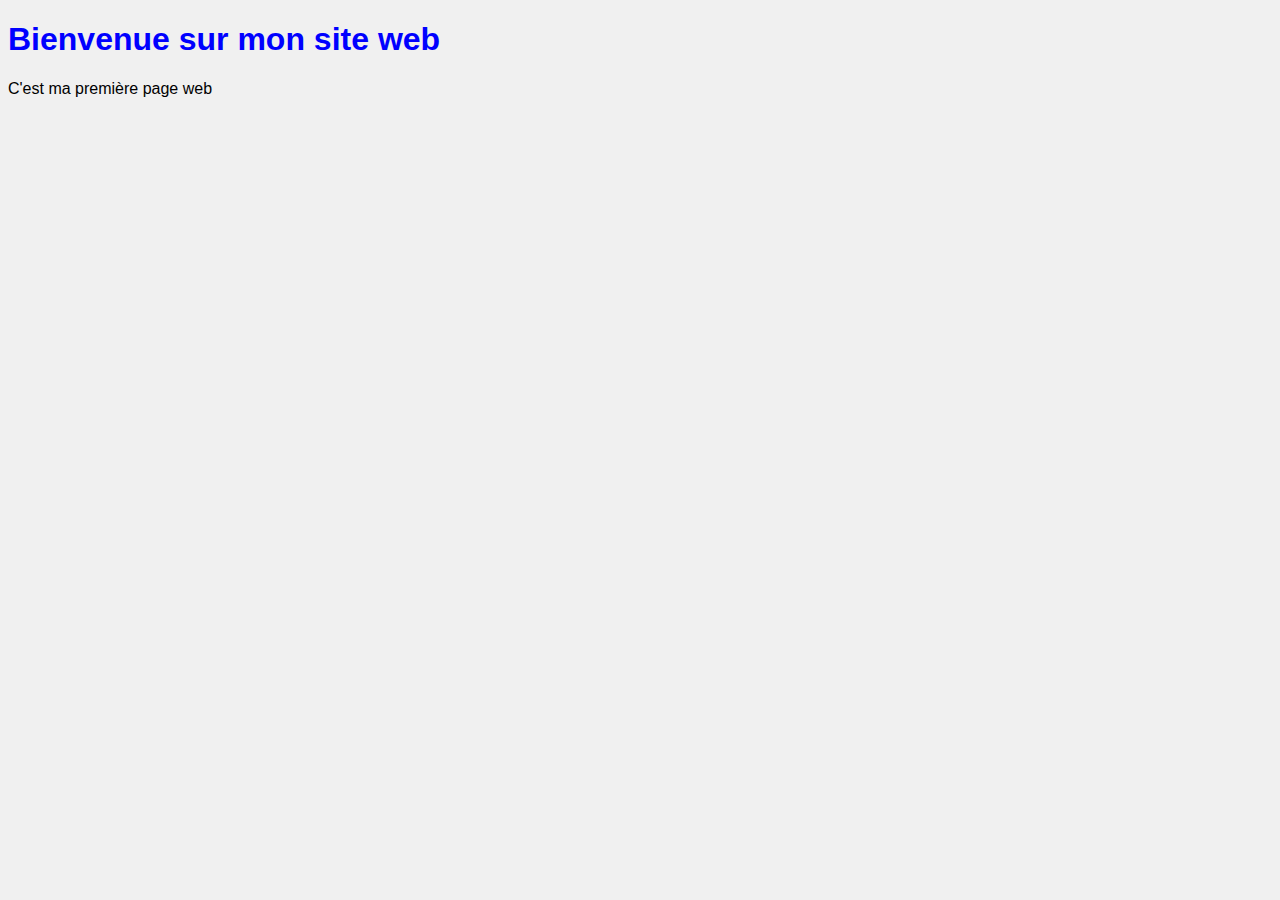
<file: _site/index.html>
<!DOCTYPE html>
<html lang="en">
<head>
    <meta charset="UTF-8">
    <meta name="viewport" content="width=device-width, initial-scale=1.0">
    <title>Mon Site Web</title>
    <link rel="stylesheet" href="styles.css">
</head>
<body>
    <h1>Bienvenue sur mon site web</h1>
    <p>C'est ma première page web</p>
</body>
</html>
</file>
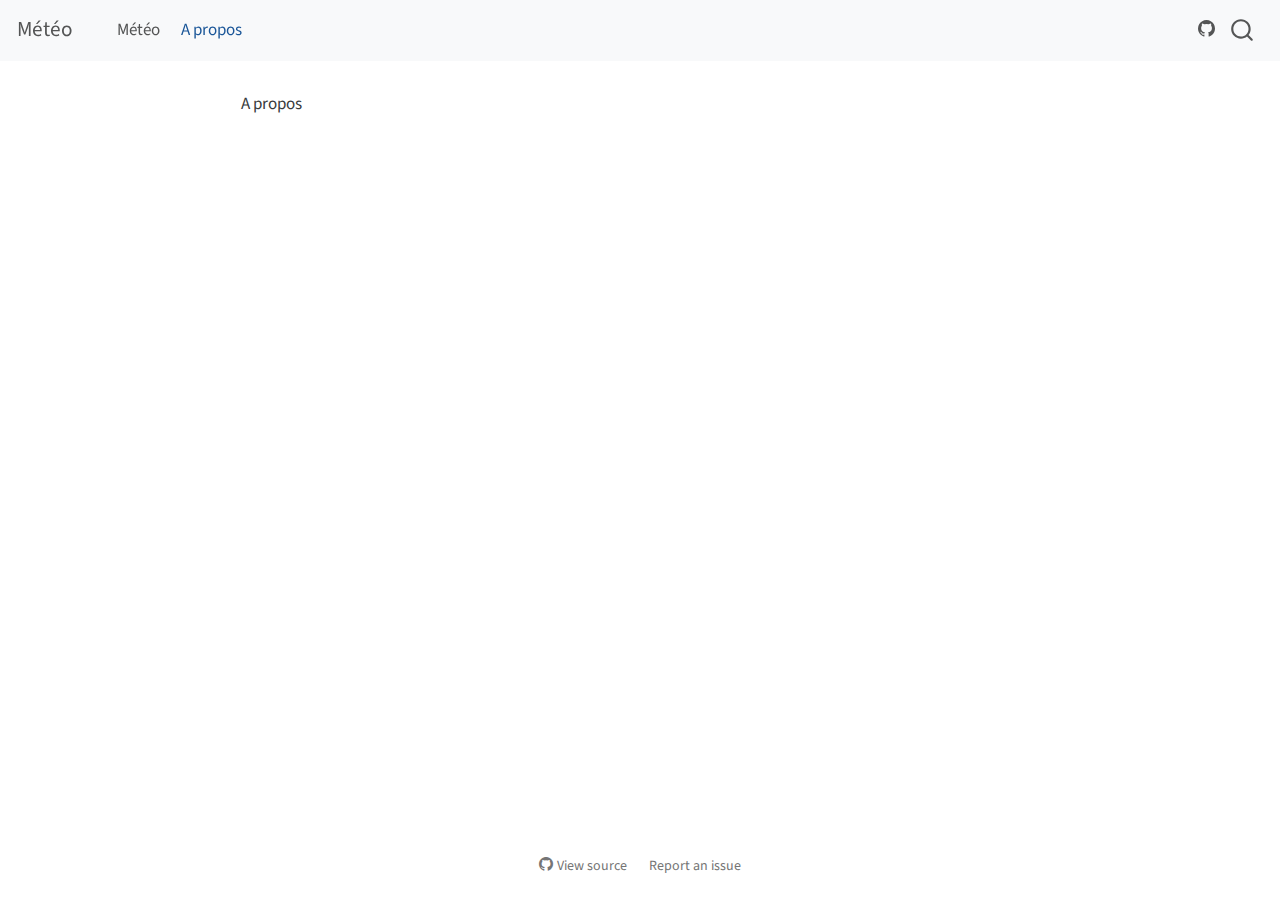
<file: docs/about.html>
<!DOCTYPE html>
<html xmlns="http://www.w3.org/1999/xhtml" lang="en" xml:lang="en"><head>

<meta charset="utf-8">
<meta name="generator" content="quarto-1.3.450">

<meta name="viewport" content="width=device-width, initial-scale=1.0, user-scalable=yes">


<title>Météo – about</title>
<style>
code{white-space: pre-wrap;}
span.smallcaps{font-variant: small-caps;}
div.columns{display: flex; gap: min(4vw, 1.5em);}
div.column{flex: auto; overflow-x: auto;}
div.hanging-indent{margin-left: 1.5em; text-indent: -1.5em;}
ul.task-list{list-style: none;}
ul.task-list li input[type="checkbox"] {
  width: 0.8em;
  margin: 0 0.8em 0.2em -1em; /* quarto-specific, see https://github.com/quarto-dev/quarto-cli/issues/4556 */ 
  vertical-align: middle;
}
</style>


<script src="site_libs/quarto-nav/quarto-nav.js"></script>
<script src="site_libs/quarto-nav/headroom.min.js"></script>
<script src="site_libs/clipboard/clipboard.min.js"></script>
<script src="site_libs/quarto-search/autocomplete.umd.js"></script>
<script src="site_libs/quarto-search/fuse.min.js"></script>
<script src="site_libs/quarto-search/quarto-search.js"></script>
<meta name="quarto:offset" content="./">
<script src="site_libs/quarto-html/quarto.js"></script>
<script src="site_libs/quarto-html/popper.min.js"></script>
<script src="site_libs/quarto-html/tippy.umd.min.js"></script>
<script src="site_libs/quarto-html/anchor.min.js"></script>
<link href="site_libs/quarto-html/tippy.css" rel="stylesheet">
<link href="site_libs/quarto-html/quarto-syntax-highlighting.css" rel="stylesheet" id="quarto-text-highlighting-styles">
<script src="site_libs/bootstrap/bootstrap.min.js"></script>
<link href="site_libs/bootstrap/bootstrap-icons.css" rel="stylesheet">
<link href="site_libs/bootstrap/bootstrap.min.css" rel="stylesheet" id="quarto-bootstrap" data-mode="light">
<script id="quarto-search-options" type="application/json">{
  "location": "navbar",
  "copy-button": false,
  "collapse-after": 3,
  "panel-placement": "end",
  "type": "overlay",
  "limit": 20,
  "language": {
    "search-no-results-text": "No results",
    "search-matching-documents-text": "matching documents",
    "search-copy-link-title": "Copy link to search",
    "search-hide-matches-text": "Hide additional matches",
    "search-more-match-text": "more match in this document",
    "search-more-matches-text": "more matches in this document",
    "search-clear-button-title": "Clear",
    "search-detached-cancel-button-title": "Cancel",
    "search-submit-button-title": "Submit",
    "search-label": "Search"
  }
}</script>


<link rel="stylesheet" href="styles.css">
</head>

<body class="nav-fixed fullcontent">

<div id="quarto-search-results"></div>
  <header id="quarto-header" class="headroom fixed-top">
    <nav class="navbar navbar-expand-lg navbar-dark ">
      <div class="navbar-container container-fluid">
      <div class="navbar-brand-container">
    <a class="navbar-brand" href="./index.html">
    <span class="navbar-title">Météo</span>
    </a>
  </div>
            <div id="quarto-search" class="" title="Search"></div>
          <button class="navbar-toggler" type="button" data-bs-toggle="collapse" data-bs-target="#navbarCollapse" aria-controls="navbarCollapse" aria-expanded="false" aria-label="Toggle navigation" onclick="if (window.quartoToggleHeadroom) { window.quartoToggleHeadroom(); }">
  <span class="navbar-toggler-icon"></span>
</button>
          <div class="collapse navbar-collapse" id="navbarCollapse">
            <ul class="navbar-nav navbar-nav-scroll me-auto">
  <li class="nav-item">
    <a class="nav-link" href="./index.html" rel="" target="">
 <span class="menu-text">Météo</span></a>
  </li>  
  <li class="nav-item">
    <a class="nav-link active" href="./about.html" rel="" target="" aria-current="page">
 <span class="menu-text">A propos</span></a>
  </li>  
</ul>
            <div class="quarto-navbar-tools ms-auto">
    <a href="https://github.com/MaxenceLamure/PersonalProject" rel="" title="GitHub" class="quarto-navigation-tool px-1" aria-label="GitHub"><i class="bi bi-github"></i></a>
</div>
          </div> <!-- /navcollapse -->
      </div> <!-- /container-fluid -->
    </nav>
</header>
<!-- content -->
<div id="quarto-content" class="quarto-container page-columns page-rows-contents page-layout-article page-navbar">
<!-- sidebar -->
<!-- margin-sidebar -->
    
<!-- main -->
<main class="content" id="quarto-document-content">



<p>A propos</p>



</main> <!-- /main -->
<script id="quarto-html-after-body" type="application/javascript">
window.document.addEventListener("DOMContentLoaded", function (event) {
  const toggleBodyColorMode = (bsSheetEl) => {
    const mode = bsSheetEl.getAttribute("data-mode");
    const bodyEl = window.document.querySelector("body");
    if (mode === "dark") {
      bodyEl.classList.add("quarto-dark");
      bodyEl.classList.remove("quarto-light");
    } else {
      bodyEl.classList.add("quarto-light");
      bodyEl.classList.remove("quarto-dark");
    }
  }
  const toggleBodyColorPrimary = () => {
    const bsSheetEl = window.document.querySelector("link#quarto-bootstrap");
    if (bsSheetEl) {
      toggleBodyColorMode(bsSheetEl);
    }
  }
  toggleBodyColorPrimary();  
  const icon = "";
  const anchorJS = new window.AnchorJS();
  anchorJS.options = {
    placement: 'right',
    icon: icon
  };
  anchorJS.add('.anchored');
  const isCodeAnnotation = (el) => {
    for (const clz of el.classList) {
      if (clz.startsWith('code-annotation-')) {                     
        return true;
      }
    }
    return false;
  }
  const clipboard = new window.ClipboardJS('.code-copy-button', {
    text: function(trigger) {
      const codeEl = trigger.previousElementSibling.cloneNode(true);
      for (const childEl of codeEl.children) {
        if (isCodeAnnotation(childEl)) {
          childEl.remove();
        }
      }
      return codeEl.innerText;
    }
  });
  clipboard.on('success', function(e) {
    // button target
    const button = e.trigger;
    // don't keep focus
    button.blur();
    // flash "checked"
    button.classList.add('code-copy-button-checked');
    var currentTitle = button.getAttribute("title");
    button.setAttribute("title", "Copied!");
    let tooltip;
    if (window.bootstrap) {
      button.setAttribute("data-bs-toggle", "tooltip");
      button.setAttribute("data-bs-placement", "left");
      button.setAttribute("data-bs-title", "Copied!");
      tooltip = new bootstrap.Tooltip(button, 
        { trigger: "manual", 
          customClass: "code-copy-button-tooltip",
          offset: [0, -8]});
      tooltip.show();    
    }
    setTimeout(function() {
      if (tooltip) {
        tooltip.hide();
        button.removeAttribute("data-bs-title");
        button.removeAttribute("data-bs-toggle");
        button.removeAttribute("data-bs-placement");
      }
      button.setAttribute("title", currentTitle);
      button.classList.remove('code-copy-button-checked');
    }, 1000);
    // clear code selection
    e.clearSelection();
  });
  function tippyHover(el, contentFn) {
    const config = {
      allowHTML: true,
      content: contentFn,
      maxWidth: 500,
      delay: 100,
      arrow: false,
      appendTo: function(el) {
          return el.parentElement;
      },
      interactive: true,
      interactiveBorder: 10,
      theme: 'quarto',
      placement: 'bottom-start'
    };
    window.tippy(el, config); 
  }
  const noterefs = window.document.querySelectorAll('a[role="doc-noteref"]');
  for (var i=0; i<noterefs.length; i++) {
    const ref = noterefs[i];
    tippyHover(ref, function() {
      // use id or data attribute instead here
      let href = ref.getAttribute('data-footnote-href') || ref.getAttribute('href');
      try { href = new URL(href).hash; } catch {}
      const id = href.replace(/^#\/?/, "");
      const note = window.document.getElementById(id);
      return note.innerHTML;
    });
  }
      let selectedAnnoteEl;
      const selectorForAnnotation = ( cell, annotation) => {
        let cellAttr = 'data-code-cell="' + cell + '"';
        let lineAttr = 'data-code-annotation="' +  annotation + '"';
        const selector = 'span[' + cellAttr + '][' + lineAttr + ']';
        return selector;
      }
      const selectCodeLines = (annoteEl) => {
        const doc = window.document;
        const targetCell = annoteEl.getAttribute("data-target-cell");
        const targetAnnotation = annoteEl.getAttribute("data-target-annotation");
        const annoteSpan = window.document.querySelector(selectorForAnnotation(targetCell, targetAnnotation));
        const lines = annoteSpan.getAttribute("data-code-lines").split(",");
        const lineIds = lines.map((line) => {
          return targetCell + "-" + line;
        })
        let top = null;
        let height = null;
        let parent = null;
        if (lineIds.length > 0) {
            //compute the position of the single el (top and bottom and make a div)
            const el = window.document.getElementById(lineIds[0]);
            top = el.offsetTop;
            height = el.offsetHeight;
            parent = el.parentElement.parentElement;
          if (lineIds.length > 1) {
            const lastEl = window.document.getElementById(lineIds[lineIds.length - 1]);
            const bottom = lastEl.offsetTop + lastEl.offsetHeight;
            height = bottom - top;
          }
          if (top !== null && height !== null && parent !== null) {
            // cook up a div (if necessary) and position it 
            let div = window.document.getElementById("code-annotation-line-highlight");
            if (div === null) {
              div = window.document.createElement("div");
              div.setAttribute("id", "code-annotation-line-highlight");
              div.style.position = 'absolute';
              parent.appendChild(div);
            }
            div.style.top = top - 2 + "px";
            div.style.height = height + 4 + "px";
            let gutterDiv = window.document.getElementById("code-annotation-line-highlight-gutter");
            if (gutterDiv === null) {
              gutterDiv = window.document.createElement("div");
              gutterDiv.setAttribute("id", "code-annotation-line-highlight-gutter");
              gutterDiv.style.position = 'absolute';
              const codeCell = window.document.getElementById(targetCell);
              const gutter = codeCell.querySelector('.code-annotation-gutter');
              gutter.appendChild(gutterDiv);
            }
            gutterDiv.style.top = top - 2 + "px";
            gutterDiv.style.height = height + 4 + "px";
          }
          selectedAnnoteEl = annoteEl;
        }
      };
      const unselectCodeLines = () => {
        const elementsIds = ["code-annotation-line-highlight", "code-annotation-line-highlight-gutter"];
        elementsIds.forEach((elId) => {
          const div = window.document.getElementById(elId);
          if (div) {
            div.remove();
          }
        });
        selectedAnnoteEl = undefined;
      };
      // Attach click handler to the DT
      const annoteDls = window.document.querySelectorAll('dt[data-target-cell]');
      for (const annoteDlNode of annoteDls) {
        annoteDlNode.addEventListener('click', (event) => {
          const clickedEl = event.target;
          if (clickedEl !== selectedAnnoteEl) {
            unselectCodeLines();
            const activeEl = window.document.querySelector('dt[data-target-cell].code-annotation-active');
            if (activeEl) {
              activeEl.classList.remove('code-annotation-active');
            }
            selectCodeLines(clickedEl);
            clickedEl.classList.add('code-annotation-active');
          } else {
            // Unselect the line
            unselectCodeLines();
            clickedEl.classList.remove('code-annotation-active');
          }
        });
      }
  const findCites = (el) => {
    const parentEl = el.parentElement;
    if (parentEl) {
      const cites = parentEl.dataset.cites;
      if (cites) {
        return {
          el,
          cites: cites.split(' ')
        };
      } else {
        return findCites(el.parentElement)
      }
    } else {
      return undefined;
    }
  };
  var bibliorefs = window.document.querySelectorAll('a[role="doc-biblioref"]');
  for (var i=0; i<bibliorefs.length; i++) {
    const ref = bibliorefs[i];
    const citeInfo = findCites(ref);
    if (citeInfo) {
      tippyHover(citeInfo.el, function() {
        var popup = window.document.createElement('div');
        citeInfo.cites.forEach(function(cite) {
          var citeDiv = window.document.createElement('div');
          citeDiv.classList.add('hanging-indent');
          citeDiv.classList.add('csl-entry');
          var biblioDiv = window.document.getElementById('ref-' + cite);
          if (biblioDiv) {
            citeDiv.innerHTML = biblioDiv.innerHTML;
          }
          popup.appendChild(citeDiv);
        });
        return popup.innerHTML;
      });
    }
  }
});
</script>
</div> <!-- /content -->



<footer class="footer"><div class="nav-footer"><div class="nav-footer-center"><div class="toc-actions"><div><i class="bi bi-github"></i></div><div class="action-links"><p><a href="https://github.com/MaxenceLamure/PersonalProject/blob/main/about.qmd" class="toc-action">View source</a></p><p><a href="https://github.com/MaxenceLamure/PersonalProject/issues/new" class="toc-action">Report an issue</a></p></div></div></div></div></footer></body></html>
</file>
<file: _site/styles.css>
body {
    font-family: Arial, sans-serif;
    background-color: #f0f0f0;
}

h1 {
    color: blue;
}
</file>
<file: docs/site_libs/quarto-html/tippy.css>
.tippy-box[data-animation=fade][data-state=hidden]{opacity:0}[data-tippy-root]{max-width:calc(100vw - 10px)}.tippy-box{position:relative;background-color:#333;color:#fff;border-radius:4px;font-size:14px;line-height:1.4;white-space:normal;outline:0;transition-property:transform,visibility,opacity}.tippy-box[data-placement^=top]>.tippy-arrow{bottom:0}.tippy-box[data-placement^=top]>.tippy-arrow:before{bottom:-7px;left:0;border-width:8px 8px 0;border-top-color:initial;transform-origin:center top}.tippy-box[data-placement^=bottom]>.tippy-arrow{top:0}.tippy-box[data-placement^=bottom]>.tippy-arrow:before{top:-7px;left:0;border-width:0 8px 8px;border-bottom-color:initial;transform-origin:center bottom}.tippy-box[data-placement^=left]>.tippy-arrow{right:0}.tippy-box[data-placement^=left]>.tippy-arrow:before{border-width:8px 0 8px 8px;border-left-color:initial;right:-7px;transform-origin:center left}.tippy-box[data-placement^=right]>.tippy-arrow{left:0}.tippy-box[data-placement^=right]>.tippy-arrow:before{left:-7px;border-width:8px 8px 8px 0;border-right-color:initial;transform-origin:center right}.tippy-box[data-inertia][data-state=visible]{transition-timing-function:cubic-bezier(.54,1.5,.38,1.11)}.tippy-arrow{width:16px;height:16px;color:#333}.tippy-arrow:before{content:"";position:absolute;border-color:transparent;border-style:solid}.tippy-content{position:relative;padding:5px 9px;z-index:1}
</file>
<file: docs/site_libs/quarto-html/quarto-syntax-highlighting.css>
/* quarto syntax highlight colors */
:root {
  --quarto-hl-ot-color: #003B4F;
  --quarto-hl-at-color: #657422;
  --quarto-hl-ss-color: #20794D;
  --quarto-hl-an-color: #5E5E5E;
  --quarto-hl-fu-color: #4758AB;
  --quarto-hl-st-color: #20794D;
  --quarto-hl-cf-color: #003B4F;
  --quarto-hl-op-color: #5E5E5E;
  --quarto-hl-er-color: #AD0000;
  --quarto-hl-bn-color: #AD0000;
  --quarto-hl-al-color: #AD0000;
  --quarto-hl-va-color: #111111;
  --quarto-hl-bu-color: inherit;
  --quarto-hl-ex-color: inherit;
  --quarto-hl-pp-color: #AD0000;
  --quarto-hl-in-color: #5E5E5E;
  --quarto-hl-vs-color: #20794D;
  --quarto-hl-wa-color: #5E5E5E;
  --quarto-hl-do-color: #5E5E5E;
  --quarto-hl-im-color: #00769E;
  --quarto-hl-ch-color: #20794D;
  --quarto-hl-dt-color: #AD0000;
  --quarto-hl-fl-color: #AD0000;
  --quarto-hl-co-color: #5E5E5E;
  --quarto-hl-cv-color: #5E5E5E;
  --quarto-hl-cn-color: #8f5902;
  --quarto-hl-sc-color: #5E5E5E;
  --quarto-hl-dv-color: #AD0000;
  --quarto-hl-kw-color: #003B4F;
}

/* other quarto variables */
:root {
  --quarto-font-monospace: SFMono-Regular, Menlo, Monaco, Consolas, "Liberation Mono", "Courier New", monospace;
}

pre > code.sourceCode > span {
  color: #003B4F;
}

code span {
  color: #003B4F;
}

code.sourceCode > span {
  color: #003B4F;
}

div.sourceCode,
div.sourceCode pre.sourceCode {
  color: #003B4F;
}

code span.ot {
  color: #003B4F;
  font-style: inherit;
}

code span.at {
  color: #657422;
  font-style: inherit;
}

code span.ss {
  color: #20794D;
  font-style: inherit;
}

code span.an {
  color: #5E5E5E;
  font-style: inherit;
}

code span.fu {
  color: #4758AB;
  font-style: inherit;
}

code span.st {
  color: #20794D;
  font-style: inherit;
}

code span.cf {
  color: #003B4F;
  font-style: inherit;
}

code span.op {
  color: #5E5E5E;
  font-style: inherit;
}

code span.er {
  color: #AD0000;
  font-style: inherit;
}

code span.bn {
  color: #AD0000;
  font-style: inherit;
}

code span.al {
  color: #AD0000;
  font-style: inherit;
}

code span.va {
  color: #111111;
  font-style: inherit;
}

code span.bu {
  font-style: inherit;
}

code span.ex {
  font-style: inherit;
}

code span.pp {
  color: #AD0000;
  font-style: inherit;
}

code span.in {
  color: #5E5E5E;
  font-style: inherit;
}

code span.vs {
  color: #20794D;
  font-style: inherit;
}

code span.wa {
  color: #5E5E5E;
  font-style: italic;
}

code span.do {
  color: #5E5E5E;
  font-style: italic;
}

code span.im {
  color: #00769E;
  font-style: inherit;
}

code span.ch {
  color: #20794D;
  font-style: inherit;
}

code span.dt {
  color: #AD0000;
  font-style: inherit;
}

code span.fl {
  color: #AD0000;
  font-style: inherit;
}

code span.co {
  color: #5E5E5E;
  font-style: inherit;
}

code span.cv {
  color: #5E5E5E;
  font-style: italic;
}

code span.cn {
  color: #8f5902;
  font-style: inherit;
}

code span.sc {
  color: #5E5E5E;
  font-style: inherit;
}

code span.dv {
  color: #AD0000;
  font-style: inherit;
}

code span.kw {
  color: #003B4F;
  font-style: inherit;
}

.prevent-inlining {
  content: "</";
}

/*# sourceMappingURL=debc5d5d77c3f9108843748ff7464032.css.map */
</file>
<file: docs/styles.css>
/* styles.css */

/* Alignement et taille texte tableau */
table td {
    position: relative;
    width: 50px;
    height: 50px;
    text-align: center;
    vertical-align: middle;
}

table {
    border-radius: 7px; /* Arrondissement des bords du tableau */
    overflow: hidden; /* Cette propriété assure que le contenu à l'intérieur du tableau ne déborde pas des coins arrondis */
}

/* Couleur tableau */
.couleur1 {
    background-color: #f7fff1;
}

/* Couleur ligne 2 */
.couleur2 {
    background-color: rgb(82, 177, 255);
}

/* Bordure tableau */
.bordure {
    border: 1px solid #ffffff; /* Bordure blanche pour toutes les cellules */
}

/* Bordure colonne "aujourd'hui" */
th:nth-child(1), td:nth-child(1) {
    border-left: 4px solid rgb(16, 185, 38); /* Bordure de la deuxième colonne */
    border-right: 4px solid rgb(16, 185, 38); /* Bordure de la deuxième colonne */
}

.top {
    border-top: 4px solid rgb(16, 185, 38); /* Bordure supérieure de la cellule spéciale */
}

.bottom {
    border-bottom: 6px solid rgb(16, 185, 38); /* Bordure supérieure de la cellule spéciale */
}

/* Case tempéatures */
.mini-case {
    position: absolute;
    top: 10px;
    left: 50%;
    transform: translateX(-50%);
    width: 100px;
    height: 30px;
    border-radius: 10%;
    background-color: #91ff00;
    color: #000000;
    text-align: center;
    line-height: 30px;
}

/* Positionnement case nuit */
.circular-image {
    transform: translate(185%, -60%);
    width: 40px;
    height: 40px;
    border-radius: 20%;
    object-fit: cover;
}

/* Repositionnement case jour */
.day-image {
    transform: translate(55%);
}
</file>
